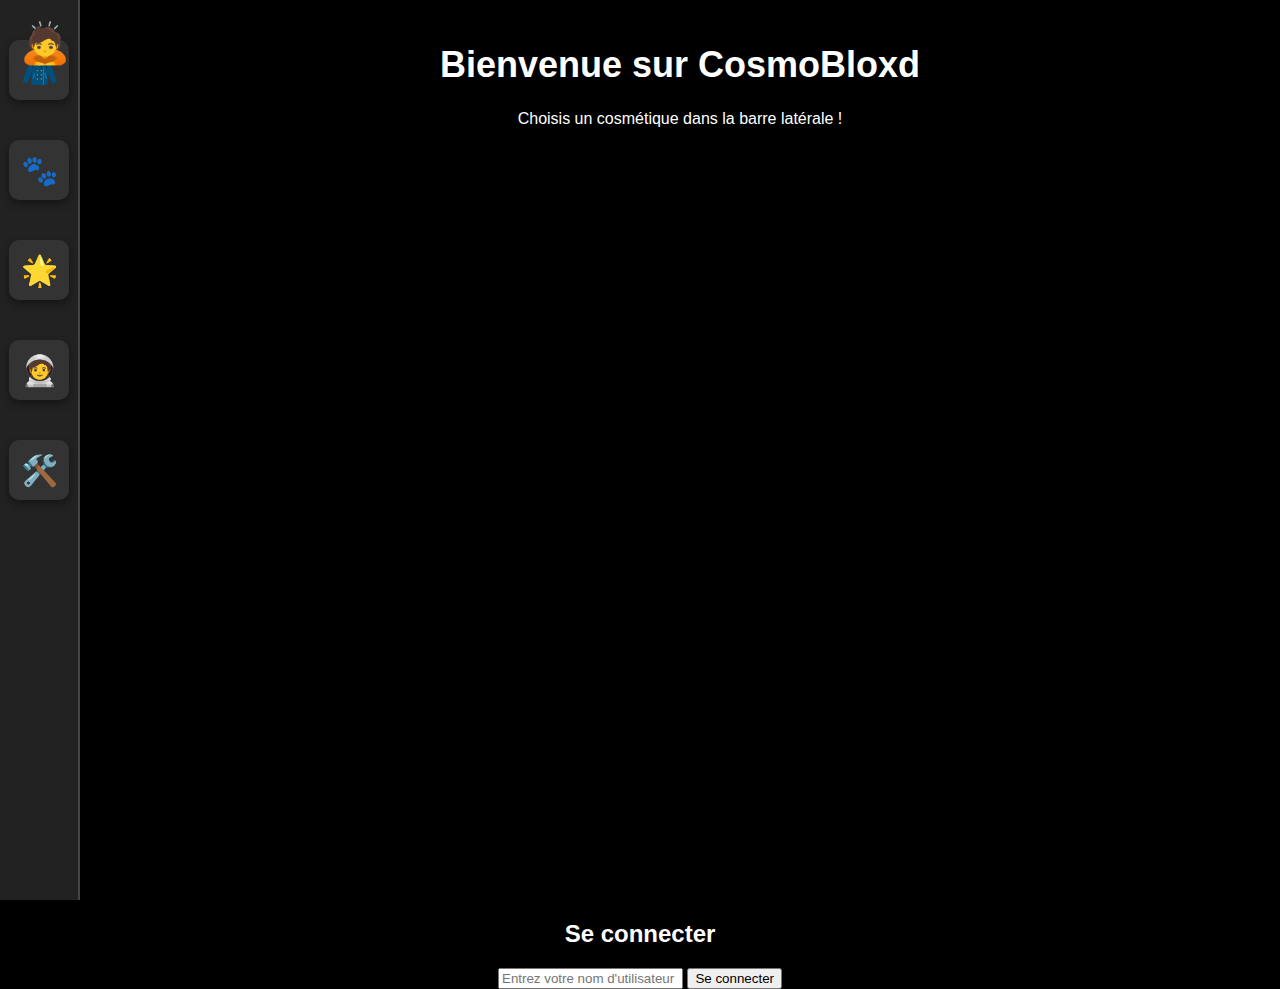
<file: index.html>
<!DOCTYPE html>
<html lang="fr">
<head>
    <meta charset="UTF-8">
    <meta name="viewport" content="width=device-width, initial-scale=1.0">
    <title>CosmoBloxd</title>
    <link rel="stylesheet" href="styles.css">
</head>
<body>
    <div class="container">
        <!-- Barre latérale gauche -->
        <div class="sidebar">
            <div class="logo" id="cape-logo">🧥</div>
            <div class="logo" id="animal-logo">🐾</div>
            <div class="logo" id="aura-logo">🌟</div>
            <div class="logo" id="skin-logo">🧑‍🚀</div>
            <div class="logo" id="item-logo">🛠️</div>
        </div>

        <!-- Contenu principal -->
        <div class="content">
            <h1>Bienvenue sur CosmoBloxd</h1>
            <p>Choisis un cosmétique dans la barre latérale !</p>
        </div>
    </div>

    <!-- Formulaire de connexion -->
    <div id="login-form">
        <h2>Se connecter</h2>
        <input type="text" id="username" placeholder="Entrez votre nom d'utilisateur" />
        <button onclick="login()">Se connecter</button>
    </div>

    <!-- Informations utilisateur après connexion -->
    <div id="user-info" style="display: none;">
        <h2>Bienvenue, <span id="user-name"></span></h2>
        <button onclick="logout()">Se déconnecter</button>
    </div>

    <!-- Ajout du fichier JavaScript -->
    <script src="app.js"></script>
    <!-- Emoji de connexion -->
<div id="connect-icon" onclick="showLoginForm()">🙇</div>
</body>
</html>
</file>
<file: styles.css>
/* Style général */
body {
    margin: 0;
    font-family: Arial, sans-serif;
    background-color: black;
    color: white;
}

/* Conteneur principal */
.container {
    display: flex;
}

/* Barre latérale */
.sidebar {
    width: 80px;
    height: 100vh;
    background-color: #222;
    display: flex;
    flex-direction: column;
    align-items: center;
    padding-top: 20px;
    border-right: 2px solid #444; /* Ajoute une bordure pour délimiter */
    box-sizing: border-box;
}

/* Logos (ajout d'un effet cubique et ombre légère) */
.sidebar .logo {
    width: 60px;              /* Largeur du logo */
    height: 60px;             /* Hauteur du logo */
    background-color: #333;   /* Fond sombre pour chaque logo */
    display: flex;
    justify-content: center;  /* Centrer le contenu horizontalement */
    align-items: center;      /* Centrer le contenu verticalement */
    font-size: 30px;
    margin: 20px 0;
    cursor: pointer;
    border-radius: 10px;      /* Coins arrondis pour un effet plus doux */
    transition: transform 0.3s, background-color 0.3s, box-shadow 0.3s;
    box-shadow: 0 4px 8px rgba(0, 0, 0, 0.4);  /* Ombre légère pour effet cubique */
}

/* Au survol du logo */
.sidebar .logo:hover {
    transform: scale(1.1);         /* Agrandissement au survol */
    background-color: #555;        /* Changement de couleur pour un effet visuel */
    box-shadow: 0 6px 12px rgba(0, 0, 0, 0.5); /* Ombre plus marquée au survol */
}

/* Contenu principal */
.content {
    flex-grow: 1;
    padding: 20px;
    text-align: center;
}

/* Titres */
h1 {
    font-size: 36px;
}

/* Formulaire et informations utilisateur */
#login-form, #user-info {
    text-align: center;
}

/* Réactivité : ajustement de la taille pour les petits écrans */
@media (max-width: 600px) {
    .sidebar {
        width: 60px; /* Réduit la largeur de la barre latérale sur mobile */
    }

    .sidebar .logo {
        width: 50px;
        height: 50px;
        font-size: 24px; /* Réduit la taille des logos */
    }

    h1 {
        font-size: 28px; /* Réduit la taille du titre sur mobile */
    }
}
/* Emoji de connexion */
#connect-icon {
    position: fixed;
    top: 20px;
    left: 20px;
    font-size: 40px;           /* Taille de l'emoji */
    cursor: pointer;          /* Affiche une main quand on survole */
    transition: transform 0.3s; /* Animation au survol */
}

/* Effet au survol de l'emoji */
#connect-icon:hover {
    transform: scale(1.2);     /* Agrandissement au survol */
}
#add-cosmetic-btn {
    position: fixed;
    bottom: 20px;
    right: 20px;
    padding: 10px 20px;
    font-size: 16px;
    background-color: #28a745;
    color: white;
    border: none;
    border-radius: 5px;
    cursor: pointer;
    transition: 0.3s;
}

#add-cosmetic-btn:hover {
    background-color: #218838;
}
</file>
